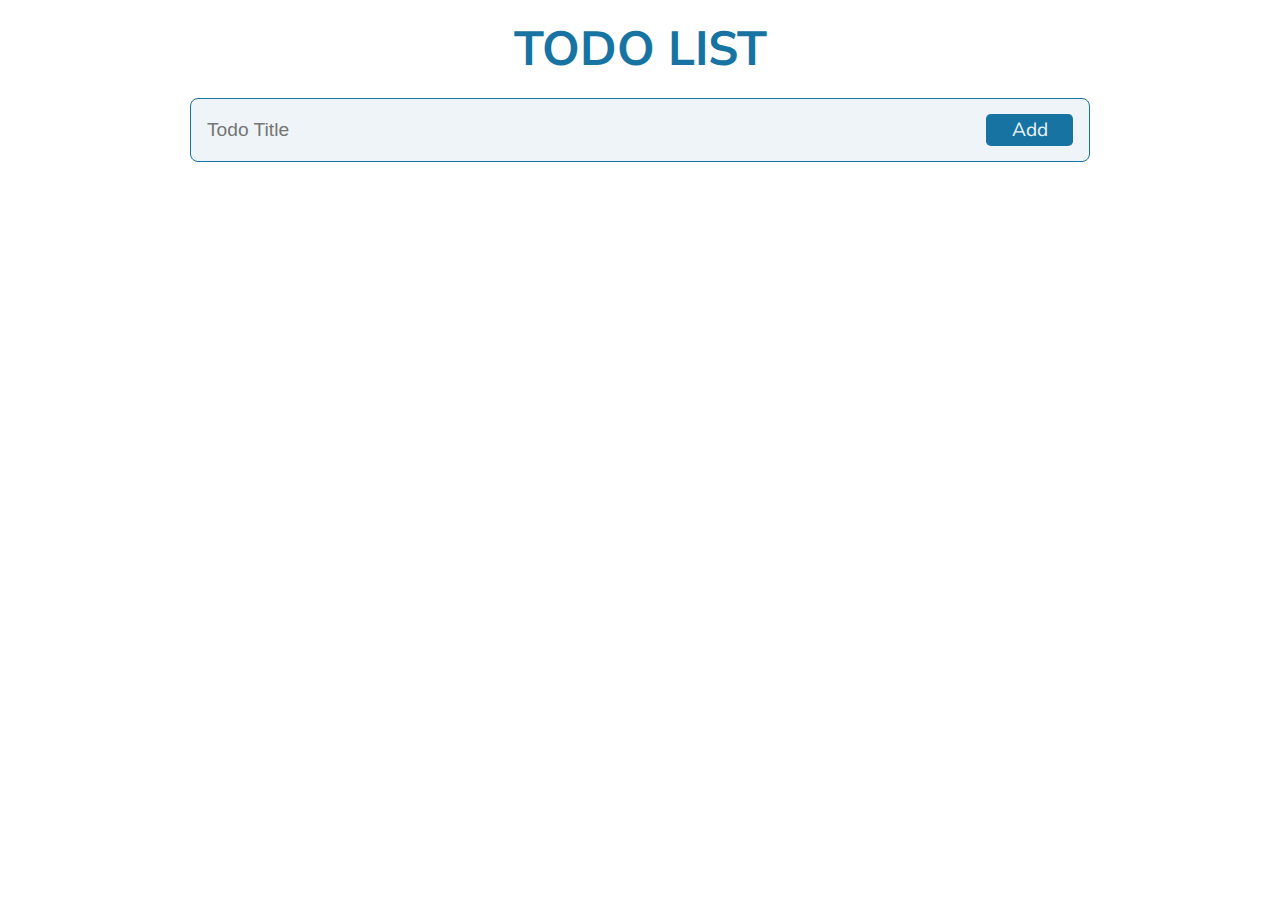
<file: JavaScript_Project3/index.html>
<!DOCTYPE html>
<html lang="en">
<head>
    <meta charset="UTF-8">
    <meta name="viewport" content="width=device-width, initial-scale=1.0">
    <title>ProductList App</title>
    <link rel="stylesheet" href="stylesheet.css">
    <script src="app.js" type="module" defer></script>
</head>
<body>
    <h1 class="heading">Todo List</h1>
    <form action="" class="form container" id="form">
        <input type="text" id="todo-title-input"class="todo-title-input"placeholder ="Todo Title"><br>
        <input type="submit" class="todo-form-button"  value="Add">
    </form>
    <ul class="todos container"> 
 

    </ul>

</body>
</html>
</file>
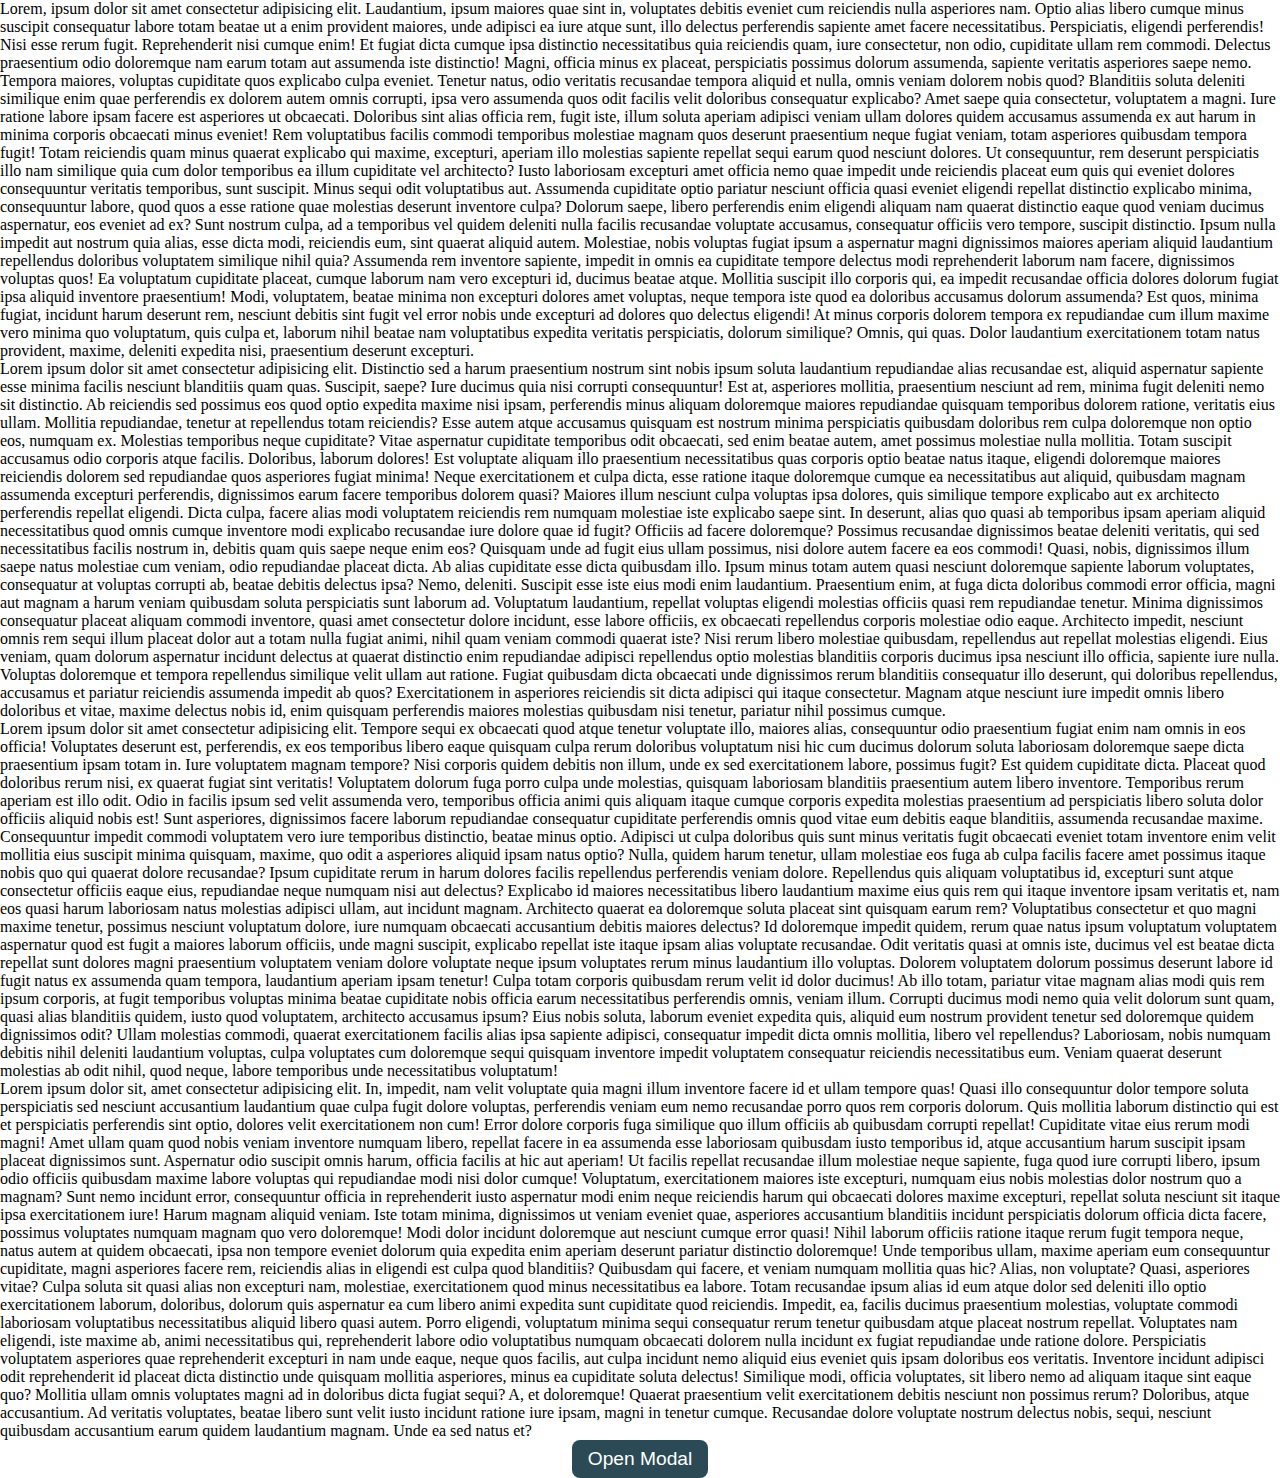
<file: Creating_Model/modal.html>
<!DOCTYPE html>
<html lang="en">
<head>
    <meta charset="UTF-8">
    <meta name="viewport" content="width=device-width, initial-scale=1.0">
    <title>Document</title>
    <link rel="stylesheet" href="modal.css">
    <script src="modal.js" defer></script>
</head>
<body>
    <div class="modal close"  >
        <div class="overlay"></div>
        <div class="modal-content">
            <p>Are you want to delete this file ? </p>
            <div class="button modal-buttons">
                <button class="modal-button">  Yes</button>
             <button class="modal-button"> No</button>
            <button class="close-modal">X</button>
            </div>
        </div>
    </div>
    <main class="main">
        <p>Lorem, ipsum dolor sit amet consectetur adipisicing elit. Laudantium, ipsum maiores quae sint in, voluptates debitis eveniet cum reiciendis nulla asperiores nam. Optio alias libero cumque minus suscipit consequatur labore totam beatae ut a enim provident maiores, unde adipisci ea iure atque sunt, illo delectus perferendis sapiente amet facere necessitatibus. Perspiciatis, eligendi perferendis! Nisi esse rerum fugit. Reprehenderit nisi cumque enim! Et fugiat dicta cumque ipsa distinctio necessitatibus quia reiciendis quam, iure consectetur, non odio, cupiditate ullam rem commodi. Delectus praesentium odio doloremque nam earum totam aut assumenda iste distinctio! Magni, officia minus ex placeat, perspiciatis possimus dolorum assumenda, sapiente veritatis asperiores saepe nemo. Tempora maiores, voluptas cupiditate quos explicabo culpa eveniet. Tenetur natus, odio veritatis recusandae tempora aliquid et nulla, omnis veniam dolorem nobis quod? Blanditiis soluta deleniti similique enim quae perferendis ex dolorem autem omnis corrupti, ipsa vero assumenda quos odit facilis velit doloribus consequatur explicabo? Amet saepe quia consectetur, voluptatem a magni. Iure ratione labore ipsam facere est asperiores ut obcaecati. Doloribus sint alias officia rem, fugit iste, illum soluta aperiam adipisci veniam ullam dolores quidem accusamus assumenda ex aut harum in minima corporis obcaecati minus eveniet! Rem voluptatibus facilis commodi temporibus molestiae magnam quos deserunt praesentium neque fugiat veniam, totam asperiores quibusdam tempora fugit! Totam reiciendis quam minus quaerat explicabo qui maxime, excepturi, aperiam illo molestias sapiente repellat sequi earum quod nesciunt dolores. Ut consequuntur, rem deserunt perspiciatis illo nam similique quia cum dolor temporibus ea illum cupiditate vel architecto? Iusto laboriosam excepturi amet officia nemo quae impedit unde reiciendis placeat eum quis qui eveniet dolores consequuntur veritatis temporibus, sunt suscipit. Minus sequi odit voluptatibus aut. Assumenda cupiditate optio pariatur nesciunt officia quasi eveniet eligendi repellat distinctio explicabo minima, consequuntur labore, quod quos a esse ratione quae molestias deserunt inventore culpa? Dolorum saepe, libero perferendis enim eligendi aliquam nam quaerat distinctio eaque quod veniam ducimus aspernatur, eos eveniet ad ex? Sunt nostrum culpa, ad a temporibus vel quidem deleniti nulla facilis recusandae voluptate accusamus, consequatur officiis vero tempore, suscipit distinctio. Ipsum nulla impedit aut nostrum quia alias, esse dicta modi, reiciendis eum, sint quaerat aliquid autem. Molestiae, nobis voluptas fugiat ipsum a aspernatur magni dignissimos maiores aperiam aliquid laudantium repellendus doloribus voluptatem similique nihil quia? Assumenda rem inventore sapiente, impedit in omnis ea cupiditate tempore delectus modi reprehenderit laborum nam facere, dignissimos voluptas quos! Ea voluptatum cupiditate placeat, cumque laborum nam vero excepturi id, ducimus beatae atque. Mollitia suscipit illo corporis qui, ea impedit recusandae officia dolores dolorum fugiat ipsa aliquid inventore praesentium! Modi, voluptatem, beatae minima non excepturi dolores amet voluptas, neque tempora iste quod ea doloribus accusamus dolorum assumenda? Est quos, minima fugiat, incidunt harum deserunt rem, nesciunt debitis sint fugit vel error nobis unde excepturi ad dolores quo delectus eligendi! At minus corporis dolorem tempora ex repudiandae cum illum maxime vero minima quo voluptatum, quis culpa et, laborum nihil beatae nam voluptatibus expedita veritatis perspiciatis, dolorum similique? Omnis, qui quas. Dolor laudantium exercitationem totam natus provident, maxime, deleniti expedita nisi, praesentium deserunt excepturi.</p>
        <p>Lorem ipsum dolor sit amet consectetur adipisicing elit. Distinctio sed a harum praesentium nostrum sint nobis ipsum soluta laudantium repudiandae alias recusandae est, aliquid aspernatur sapiente esse minima facilis nesciunt blanditiis quam quas. Suscipit, saepe? Iure ducimus quia nisi corrupti consequuntur! Est at, asperiores mollitia, praesentium nesciunt ad rem, minima fugit deleniti nemo sit distinctio. Ab reiciendis sed possimus eos quod optio expedita maxime nisi ipsam, perferendis minus aliquam doloremque maiores repudiandae quisquam temporibus dolorem ratione, veritatis eius ullam. Mollitia repudiandae, tenetur at repellendus totam reiciendis? Esse autem atque accusamus quisquam est nostrum minima perspiciatis quibusdam doloribus rem culpa doloremque non optio eos, numquam ex. Molestias temporibus neque cupiditate? Vitae aspernatur cupiditate temporibus odit obcaecati, sed enim beatae autem, amet possimus molestiae nulla mollitia. Totam suscipit accusamus odio corporis atque facilis. Doloribus, laborum dolores! Est voluptate aliquam illo praesentium necessitatibus quas corporis optio beatae natus itaque, eligendi doloremque maiores reiciendis dolorem sed repudiandae quos asperiores fugiat minima! Neque exercitationem et culpa dicta, esse ratione itaque doloremque cumque ea necessitatibus aut aliquid, quibusdam magnam assumenda excepturi perferendis, dignissimos earum facere temporibus dolorem quasi? Maiores illum nesciunt culpa voluptas ipsa dolores, quis similique tempore explicabo aut ex architecto perferendis repellat eligendi. Dicta culpa, facere alias modi voluptatem reiciendis rem numquam molestiae iste explicabo saepe sint. In deserunt, alias quo quasi ab temporibus ipsam aperiam aliquid necessitatibus quod omnis cumque inventore modi explicabo recusandae iure dolore quae id fugit? Officiis ad facere doloremque? Possimus recusandae dignissimos beatae deleniti veritatis, qui sed necessitatibus facilis nostrum in, debitis quam quis saepe neque enim eos? Quisquam unde ad fugit eius ullam possimus, nisi dolore autem facere ea eos commodi! Quasi, nobis, dignissimos illum saepe natus molestiae cum veniam, odio repudiandae placeat dicta. Ab alias cupiditate esse dicta quibusdam illo. Ipsum minus totam autem quasi nesciunt doloremque sapiente laborum voluptates, consequatur at voluptas corrupti ab, beatae debitis delectus ipsa? Nemo, deleniti. Suscipit esse iste eius modi enim laudantium. Praesentium enim, at fuga dicta doloribus commodi error officia, magni aut magnam a harum veniam quibusdam soluta perspiciatis sunt laborum ad. Voluptatum laudantium, repellat voluptas eligendi molestias officiis quasi rem repudiandae tenetur. Minima dignissimos consequatur placeat aliquam commodi inventore, quasi amet consectetur dolore incidunt, esse labore officiis, ex obcaecati repellendus corporis molestiae odio eaque. Architecto impedit, nesciunt omnis rem sequi illum placeat dolor aut a totam nulla fugiat animi, nihil quam veniam commodi quaerat iste? Nisi rerum libero molestiae quibusdam, repellendus aut repellat molestias eligendi. Eius veniam, quam dolorum aspernatur incidunt delectus at quaerat distinctio enim repudiandae adipisci repellendus optio molestias blanditiis corporis ducimus ipsa nesciunt illo officia, sapiente iure nulla. Voluptas doloremque et tempora repellendus similique velit ullam aut ratione. Fugiat quibusdam dicta obcaecati unde dignissimos rerum blanditiis consequatur illo deserunt, qui doloribus repellendus, accusamus et pariatur reiciendis assumenda impedit ab quos? Exercitationem in asperiores reiciendis sit dicta adipisci qui itaque consectetur. Magnam atque nesciunt iure impedit omnis libero doloribus et vitae, maxime delectus nobis id, enim quisquam perferendis maiores molestias quibusdam nisi tenetur, pariatur nihil possimus cumque.</p>
        <p>Lorem ipsum dolor sit amet consectetur adipisicing elit. Tempore sequi ex obcaecati quod atque tenetur voluptate illo, maiores alias, consequuntur odio praesentium fugiat enim nam omnis in eos officia! Voluptates deserunt est, perferendis, ex eos temporibus libero eaque quisquam culpa rerum doloribus voluptatum nisi hic cum ducimus dolorum soluta laboriosam doloremque saepe dicta praesentium ipsam totam in. Iure voluptatem magnam tempore? Nisi corporis quidem debitis non illum, unde ex sed exercitationem labore, possimus fugit? Est quidem cupiditate dicta. Placeat quod doloribus rerum nisi, ex quaerat fugiat sint veritatis! Voluptatem dolorum fuga porro culpa unde molestias, quisquam laboriosam blanditiis praesentium autem libero inventore. Temporibus rerum aperiam est illo odit. Odio in facilis ipsum sed velit assumenda vero, temporibus officia animi quis aliquam itaque cumque corporis expedita molestias praesentium ad perspiciatis libero soluta dolor officiis aliquid nobis est! Sunt asperiores, dignissimos facere laborum repudiandae consequatur cupiditate perferendis omnis quod vitae eum debitis eaque blanditiis, assumenda recusandae maxime. Consequuntur impedit commodi voluptatem vero iure temporibus distinctio, beatae minus optio. Adipisci ut culpa doloribus quis sunt minus veritatis fugit obcaecati eveniet totam inventore enim velit mollitia eius suscipit minima quisquam, maxime, quo odit a asperiores aliquid ipsam natus optio? Nulla, quidem harum tenetur, ullam molestiae eos fuga ab culpa facilis facere amet possimus itaque nobis quo qui quaerat dolore recusandae? Ipsum cupiditate rerum in harum dolores facilis repellendus perferendis veniam dolore. Repellendus quis aliquam voluptatibus id, excepturi sunt atque consectetur officiis eaque eius, repudiandae neque numquam nisi aut delectus? Explicabo id maiores necessitatibus libero laudantium maxime eius quis rem qui itaque inventore ipsam veritatis et, nam eos quasi harum laboriosam natus molestias adipisci ullam, aut incidunt magnam. Architecto quaerat ea doloremque soluta placeat sint quisquam earum rem? Voluptatibus consectetur et quo magni maxime tenetur, possimus nesciunt voluptatum dolore, iure numquam obcaecati accusantium debitis maiores delectus? Id doloremque impedit quidem, rerum quae natus ipsum voluptatum voluptatem aspernatur quod est fugit a maiores laborum officiis, unde magni suscipit, explicabo repellat iste itaque ipsam alias voluptate recusandae. Odit veritatis quasi at omnis iste, ducimus vel est beatae dicta repellat sunt dolores magni praesentium voluptatem veniam dolore voluptate neque ipsum voluptates rerum minus laudantium illo voluptas. Dolorem voluptatem dolorum possimus deserunt labore id fugit natus ex assumenda quam tempora, laudantium aperiam ipsam tenetur! Culpa totam corporis quibusdam rerum velit id dolor ducimus! Ab illo totam, pariatur vitae magnam alias modi quis rem ipsum corporis, at fugit temporibus voluptas minima beatae cupiditate nobis officia earum necessitatibus perferendis omnis, veniam illum. Corrupti ducimus modi nemo quia velit dolorum sunt quam, quasi alias blanditiis quidem, iusto quod voluptatem, architecto accusamus ipsum? Eius nobis soluta, laborum eveniet expedita quis, aliquid eum nostrum provident tenetur sed doloremque quidem dignissimos odit? Ullam molestias commodi, quaerat exercitationem facilis alias ipsa sapiente adipisci, consequatur impedit dicta omnis mollitia, libero vel repellendus? Laboriosam, nobis numquam debitis nihil deleniti laudantium voluptas, culpa voluptates cum doloremque sequi quisquam inventore impedit voluptatem consequatur reiciendis necessitatibus eum. Veniam quaerat deserunt molestias ab odit nihil, quod neque, labore temporibus unde necessitatibus voluptatum!</p>
       <p>Lorem ipsum dolor sit, amet consectetur adipisicing elit. In, impedit, nam velit voluptate quia magni illum inventore facere id et ullam tempore quas! Quasi illo consequuntur dolor tempore soluta perspiciatis sed nesciunt accusantium laudantium quae culpa fugit dolore voluptas, perferendis veniam eum nemo recusandae porro quos rem corporis dolorum. Quis mollitia laborum distinctio qui est et perspiciatis perferendis sint optio, dolores velit exercitationem non cum! Error dolore corporis fuga similique quo illum officiis ab quibusdam corrupti repellat! Cupiditate vitae eius rerum modi magni! Amet ullam quam quod nobis veniam inventore numquam libero, repellat facere in ea assumenda esse laboriosam quibusdam iusto temporibus id, atque accusantium harum suscipit ipsam placeat dignissimos sunt. Aspernatur odio suscipit omnis harum, officia facilis at hic aut aperiam! Ut facilis repellat recusandae illum molestiae neque sapiente, fuga quod iure corrupti libero, ipsum odio officiis quibusdam maxime labore voluptas qui repudiandae modi nisi dolor cumque! Voluptatum, exercitationem maiores iste excepturi, numquam eius nobis molestias dolor nostrum quo a magnam? Sunt nemo incidunt error, consequuntur officia in reprehenderit iusto aspernatur modi enim neque reiciendis harum qui obcaecati dolores maxime excepturi, repellat soluta nesciunt sit itaque ipsa exercitationem iure! Harum magnam aliquid veniam. Iste totam minima, dignissimos ut veniam eveniet quae, asperiores accusantium blanditiis incidunt perspiciatis dolorum officia dicta facere, possimus voluptates numquam magnam quo vero doloremque! Modi dolor incidunt doloremque aut nesciunt cumque error quasi! Nihil laborum officiis ratione itaque rerum fugit tempora neque, natus autem at quidem obcaecati, ipsa non tempore eveniet dolorum quia expedita enim aperiam deserunt pariatur distinctio doloremque! Unde temporibus ullam, maxime aperiam eum consequuntur cupiditate, magni asperiores facere rem, reiciendis alias in eligendi est culpa quod blanditiis? Quibusdam qui facere, et veniam numquam mollitia quas hic? Alias, non voluptate? Quasi, asperiores vitae? Culpa soluta sit quasi alias non excepturi nam, molestiae, exercitationem quod minus necessitatibus ea labore. Totam recusandae ipsum alias id eum atque dolor sed deleniti illo optio exercitationem laborum, doloribus, dolorum quis aspernatur ea cum libero animi expedita sunt cupiditate quod reiciendis. Impedit, ea, facilis ducimus praesentium molestias, voluptate commodi laboriosam voluptatibus necessitatibus aliquid libero quasi autem. Porro eligendi, voluptatum minima sequi consequatur rerum tenetur quibusdam atque placeat nostrum repellat. Voluptates nam eligendi, iste maxime ab, animi necessitatibus qui, reprehenderit labore odio voluptatibus numquam obcaecati dolorem nulla incidunt ex fugiat repudiandae unde ratione dolore. Perspiciatis voluptatem asperiores quae reprehenderit excepturi in nam unde eaque, neque quos facilis, aut culpa incidunt nemo aliquid eius eveniet quis ipsam doloribus eos veritatis. Inventore incidunt adipisci odit reprehenderit id placeat dicta distinctio unde quisquam mollitia asperiores, minus ea cupiditate soluta delectus! Similique modi, officia voluptates, sit libero nemo ad aliquam itaque sint eaque quo? Mollitia ullam omnis voluptates magni ad in doloribus dicta fugiat sequi? A, et doloremque! Quaerat praesentium velit exercitationem debitis nesciunt non possimus rerum? Doloribus, atque accusantium. Ad veritatis voluptates, beatae libero sunt velit iusto incidunt ratione iure ipsam, magni in tenetur cumque. Recusandae dolore voluptate nostrum delectus nobis, sequi, nesciunt quibusdam accusantium earum quidem laudantium magnam. Unde ea sed natus et?</p>
        <button class="openmodal">Open Modal</button>
    </main>
      
    
</body>
</html>
</file>
<file: JavaScript_Project3/stylesheet.css>
@import url("https://fonts.googleapis.com/css2?family=Nunito+Sans:opsz,wght@6..12,300;6..12,400;6..12,500;6..12,700&display=swap");

*{
    padding:0;
    margin:0;
    box-sizing: border-box;
}
:root{
    --hue:200;
    --primary:hsl(var(--hue),76%,36%);
    --primary-light:hsl(var(--hue),76%,56%);
    --primary-super-light:hsl(var(--hue),36%,95%);
}

body{
    font-family: "Nunito Sans",sans-serif;
    padding-top:1rem;
}

.container{
    max-width: 900px;
    width:90%;
    margin:auto;
    
}

.heading{
    text-align: center;
    margin-bottom:1rem;
    font-size: 3rem;
    color:var(--primary);
    text-transform:uppercase;
}

.form{
   border:0.5px solid var(--primary);
   display:flex;
   padding:0.5rem 1rem;
   background-color: var(--primary-super-light);
   height:64px;
   align-items:center;
   border-radius:0.5rem;

}

.todo-title-input{
    width:90%;
    height:70%;
    border:none;
    background-color: transparent;
    font-size:1.2rem;
     outline:none; 
    
}

.todo-form-button{
    
    width:10%;
    height:70%;
    background-color: var(--primary);
    color:var(--primary-super-light);
    border:none;
    font-size: 1.2rem;
    font-family:inherit;
    border-radius: 0.3rem;
   
}

.todos{
    margin-top:1rem;
}

.todo{
    background-color:var(--primary);
    color:white;
    display:flex;
    justify-content: space-between;
    margin-bottom:1rem;
    height:42px;
    align-items:center;
    padding:1rem;
    border-radius:0.3rem;
}

.toggle-delete{
    display:flex;

    gap:1rem; 
  }

.delete-todo-button{
    font-family:inherit;
    font-weight: bold;
    width:20px;
    padding:0 1rem;
    font-size: 1.4rem;
    text-align: center;
    display:flex;
    align-items:center;
    justify-content: center;
    background:transparent;
    border:none;
    color:white;
    cursor:pointer;

    
}

.todo-checkbox{
    
     width:20px;
    outline:none;
    border:none;
    accent-color:white;

} 


.todo-title{
    font-size:1.2rem;
    font-weight:bold;
    color:var(--primary-super-light);
    text-transform:capitalize;
}

.completed{
    text-decoration:line-through;
    opacity:0.8;
}
</file>
<file: Creating_Model/modal.css>
*{
    padding:0;
    margin:0;
    box-sizing:border-box;

}

body{
    
    height:100vh;
    /* overflow:hidden; */
}

.main{
    
    height:100%;
    display:grid;
    place-items:center;
}

.openmodal{
    padding:0.5rem 1rem;
    border:none;
    background-color: rgb(43,74,86);
    color:white;
    cursor:pointer;
    border-radius:0.5rem;
    font-size:1.2rem;
}

.modal{
    /* background-color:rgba(0, 0, 0,0.598); */
    position:fixed;
    top:0;
    left:0;
    right:0;
    bottom:0;
    display:grid;
    place-items:center;
}

.overlay{
    position:fixed;
    top:0;
    left:0;
    bottom:0;
    right:0;
    background-color: #cfd1d886;
    
}
.modal-content{
    background-color:#6a959b;
    padding:2rem;
    position:relative;
    border-radius:1rem;}

.modal-buttons{
    text-align: center;
    margin-top:1rem;;
}

.close{
    display:none;
}

.close-modal{
    position:absolute;
    top:5px;
    right:5px;
    background-color: transparent;
    border:none;
    font-size:1.3rem;
    cursor:pointer;
}

.overflowhidden{
    overflow:hidden;
}
</file>
